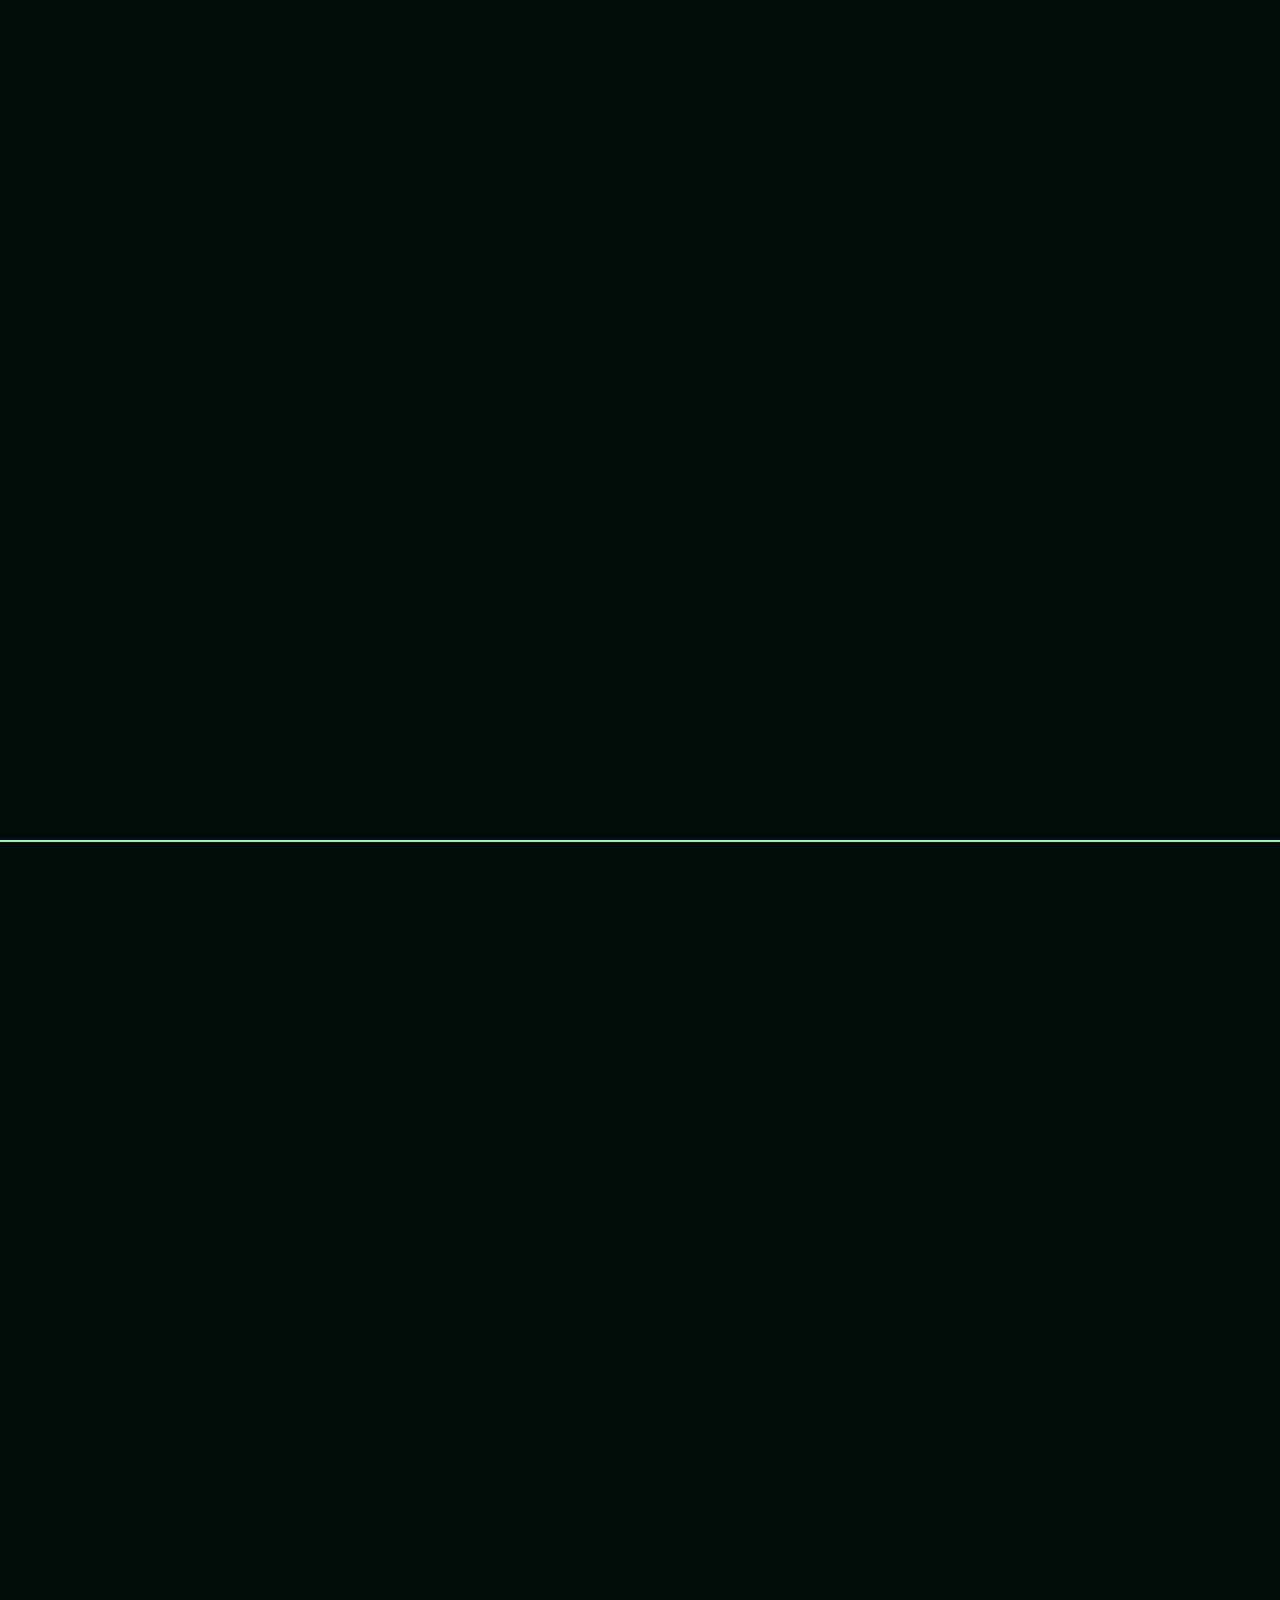
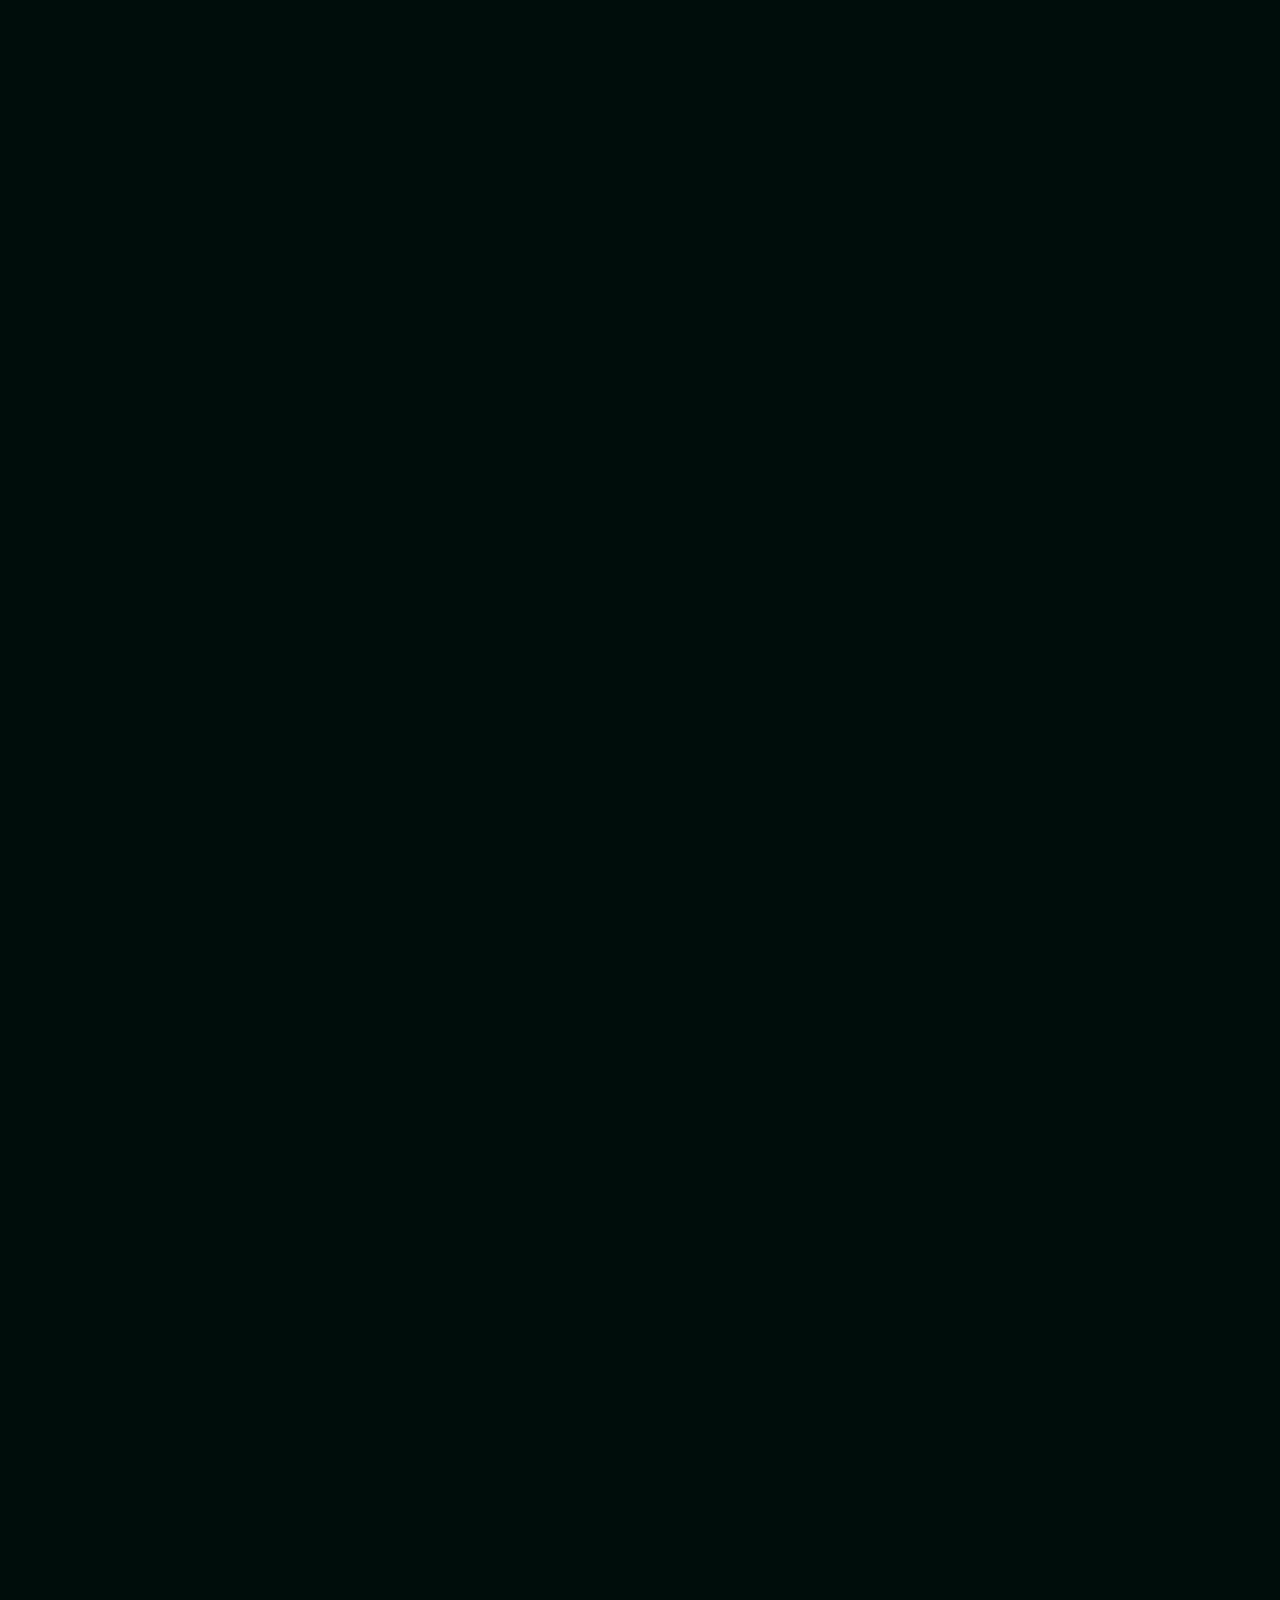
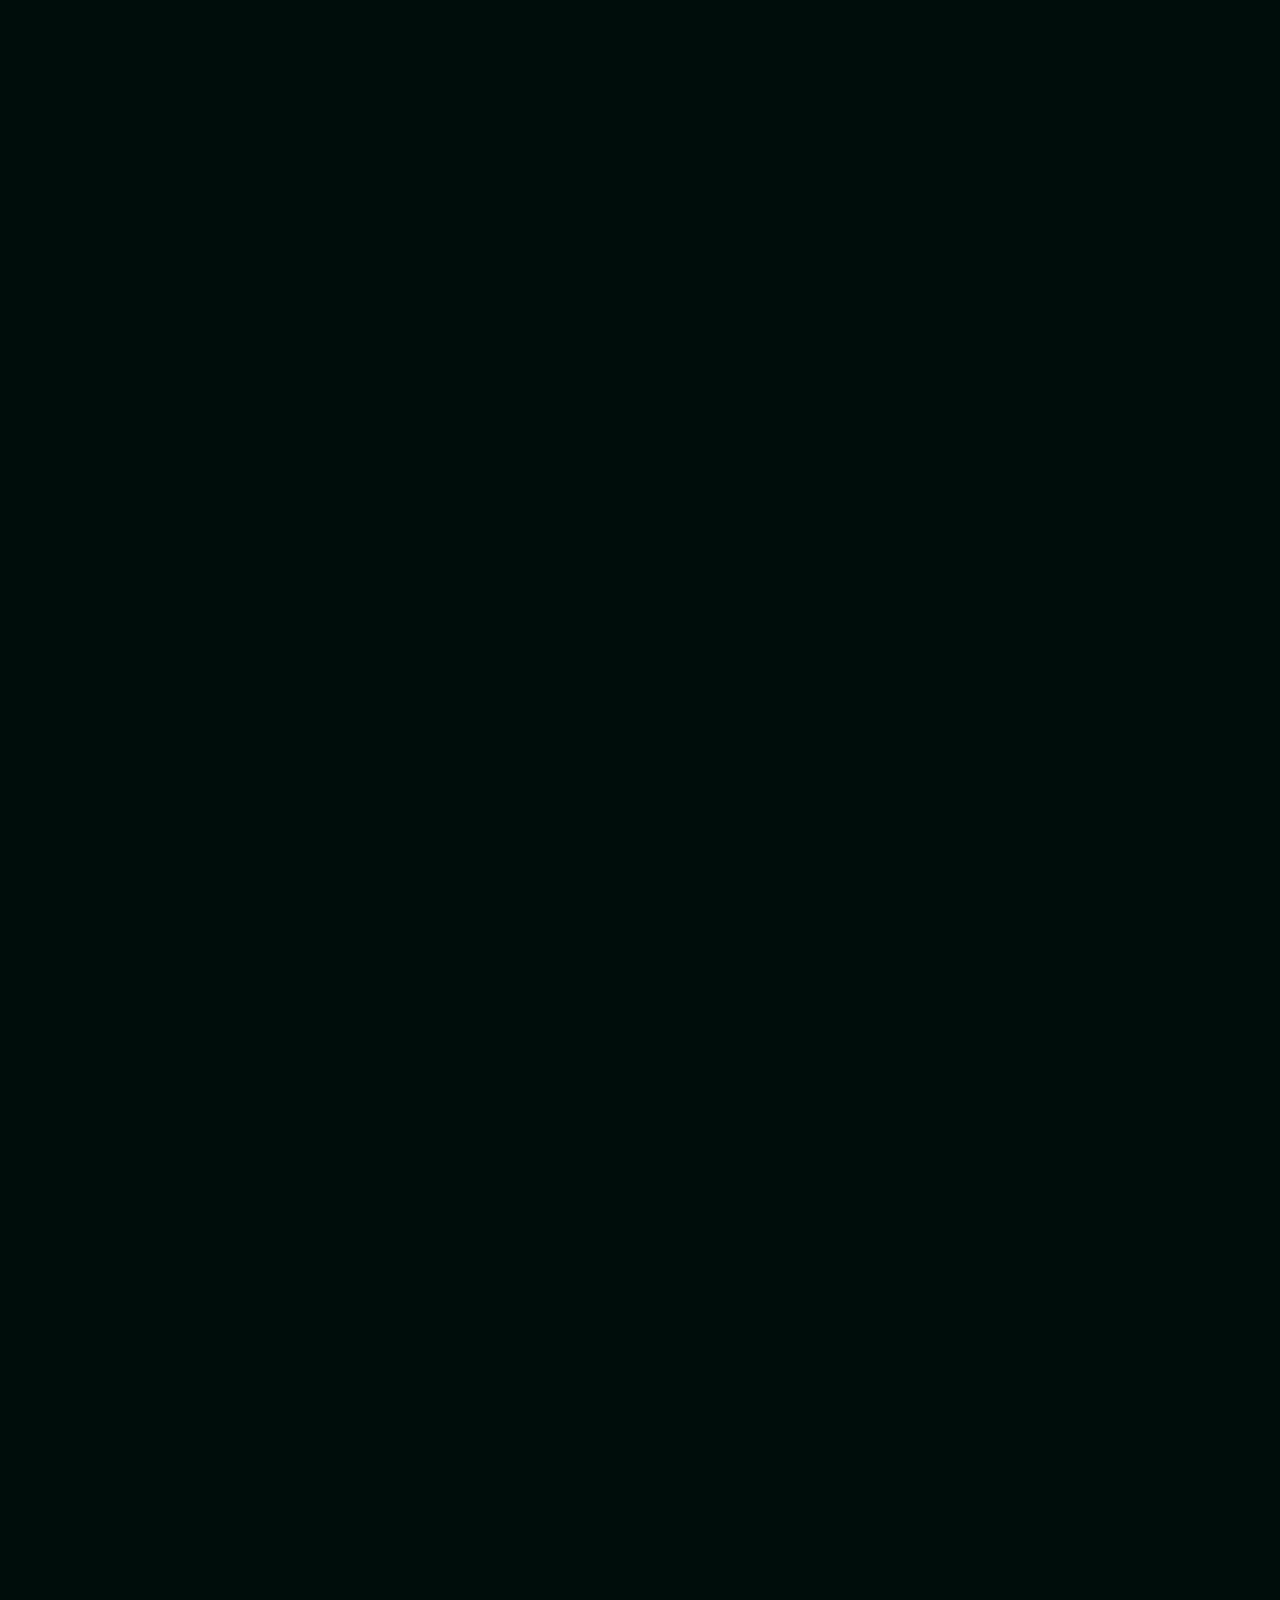
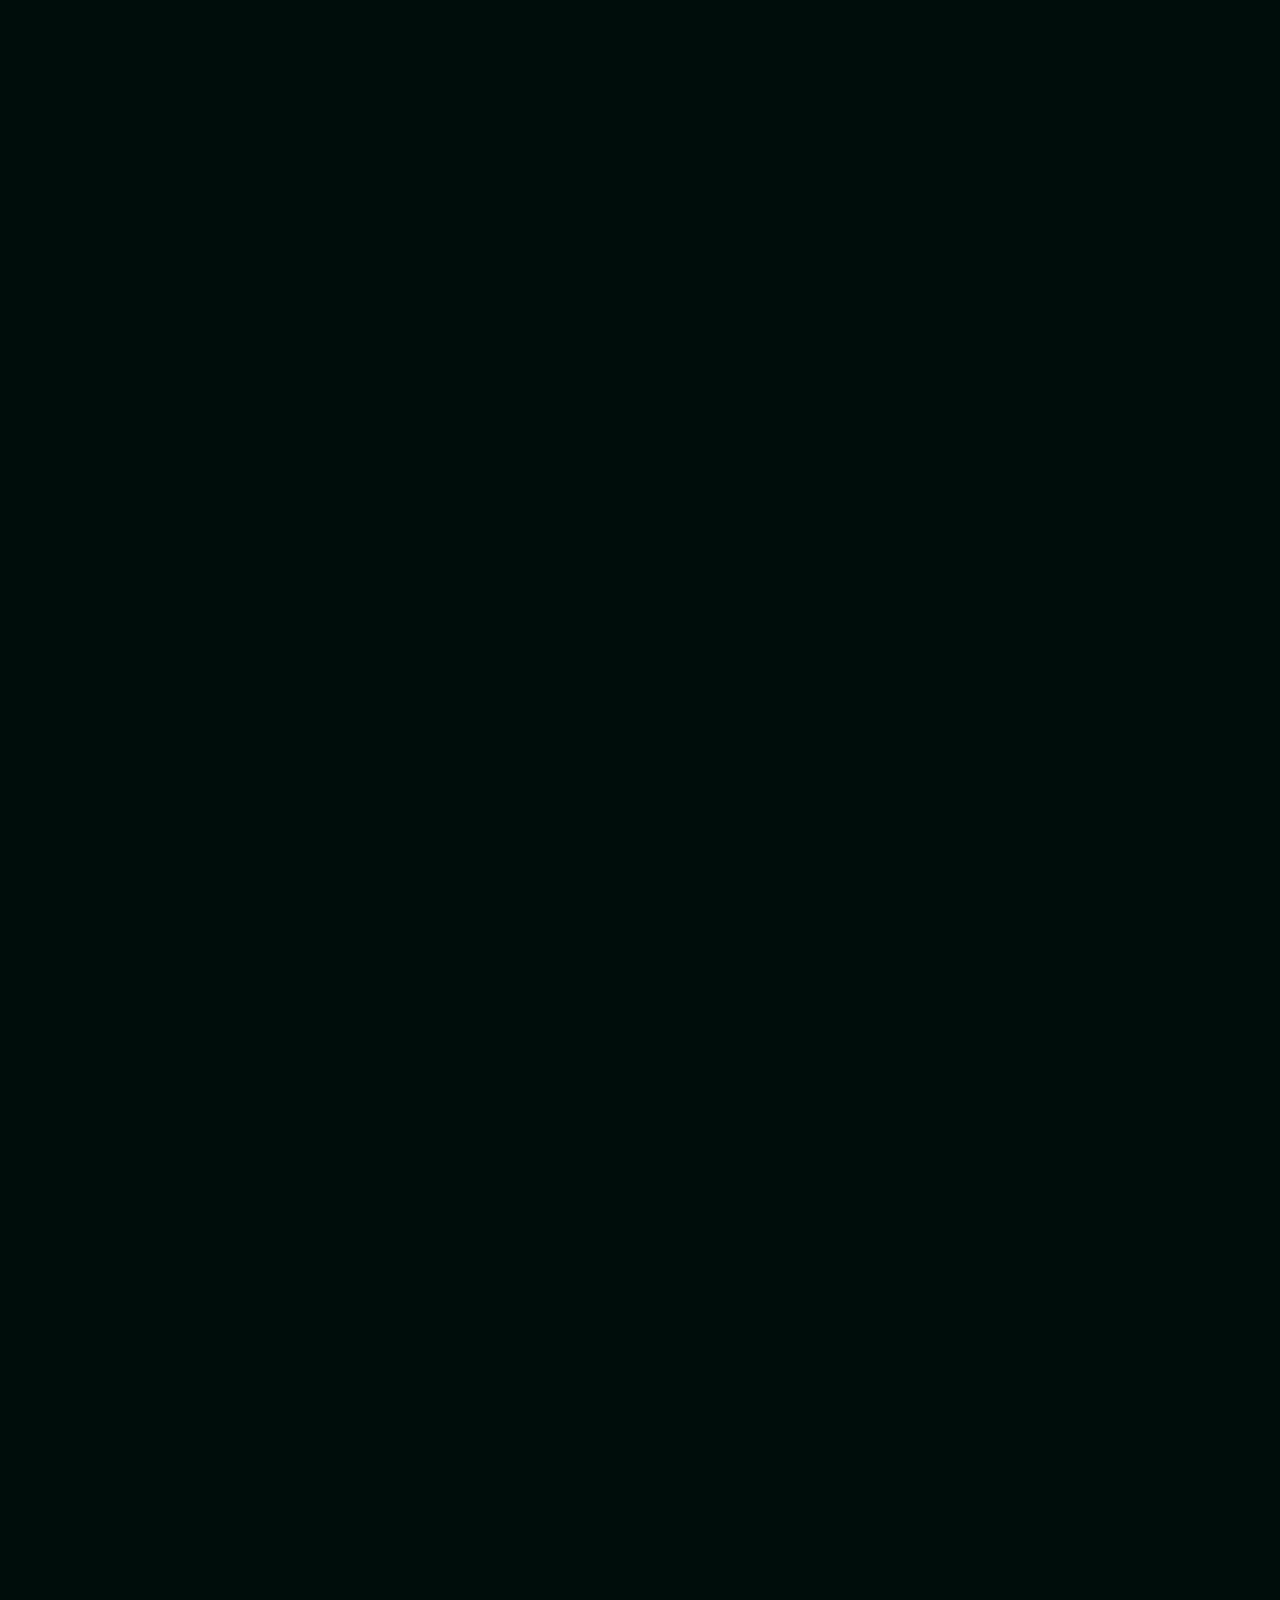
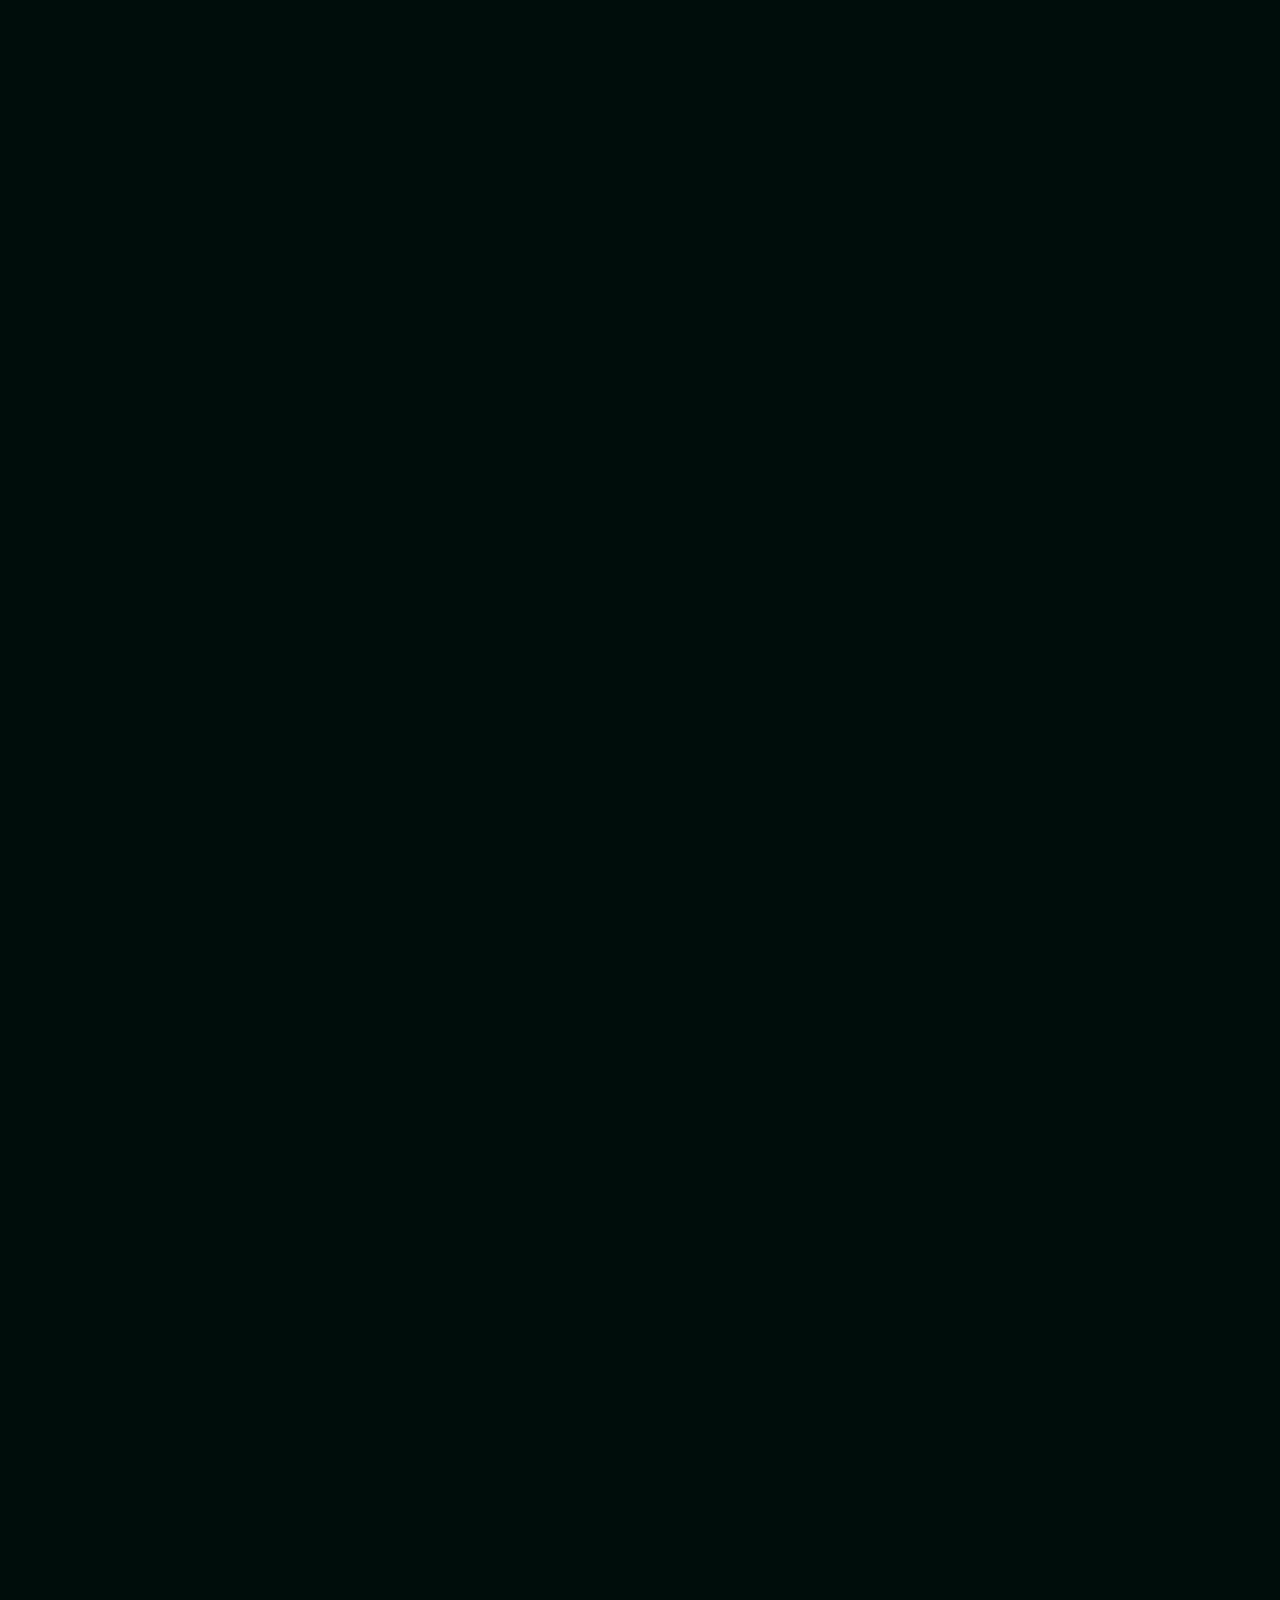
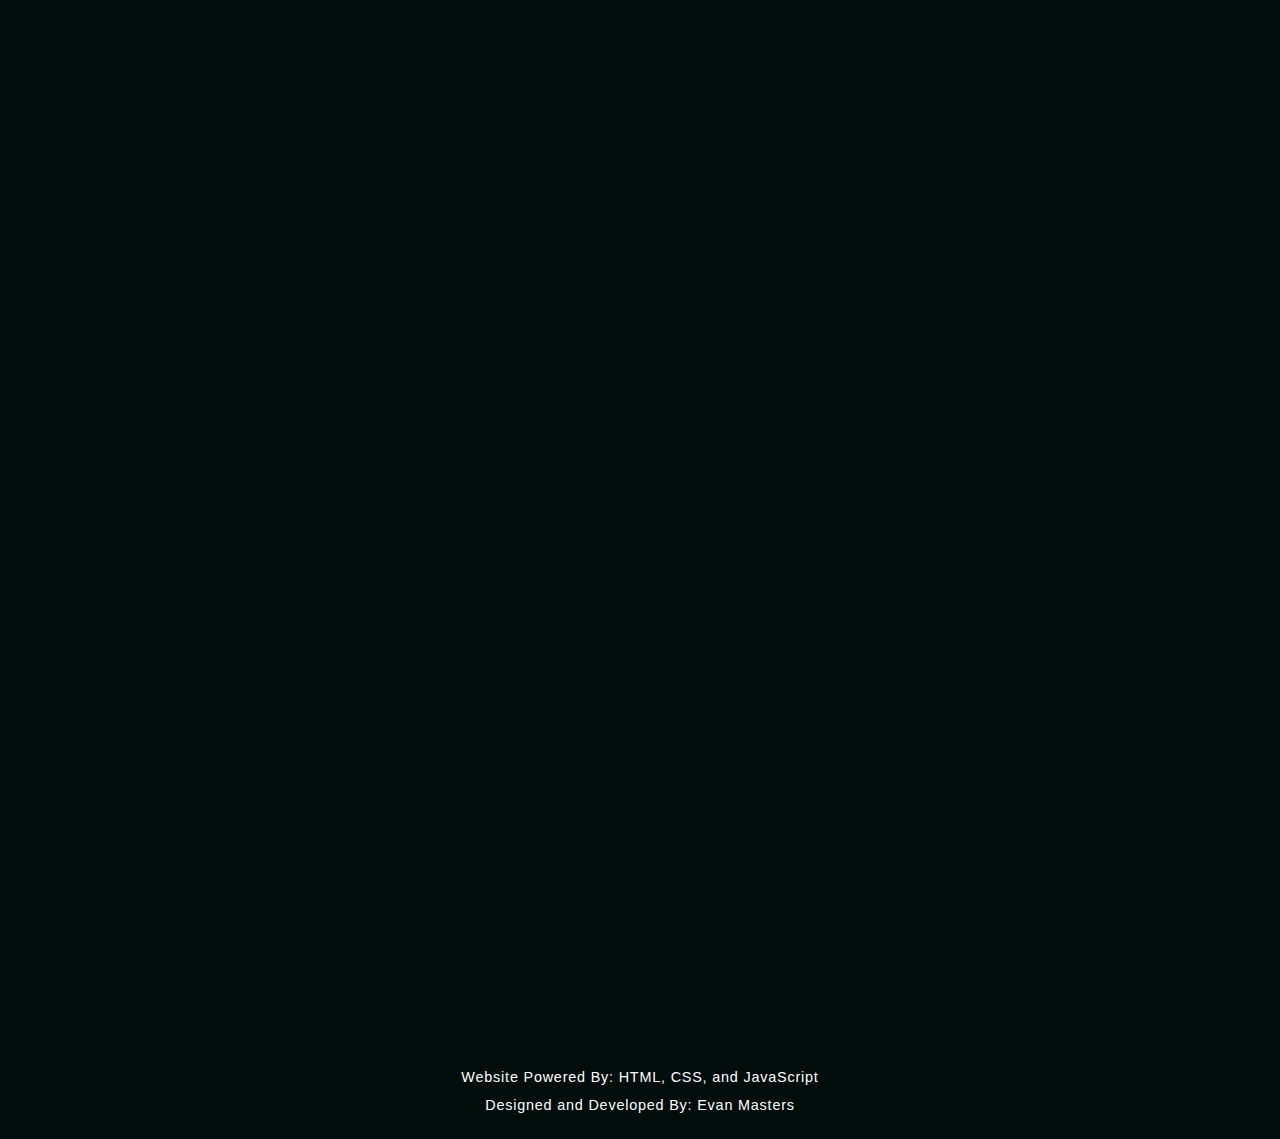
<file: index.html>
<!DOCTYPE html>
<html lang="en-US" smoothscroll>
  <head>
    <meta charset="UTF-8" />
    <meta http-equiv="X-UA-Compatible" content="IE=edge" />
    <meta name="viewport" content="width=device-width, initial-scale=1.0" />
    <title>Evan Masters | Front-End Web Developer</title>
    <meta
      name="description"
      content="Greetings! My name is Evan Masters and I design and build digital experiences for the web. please feel free to contact me if you are interested in web design or creative services."
    />
    <!-- Styles -->
    <link rel="stylesheet" href="/css/main.css" />
    <link rel="stylesheet" href="/css/typography.css" />
    <link rel="stylesheet" href="/css/flexbox.css" />
    <link rel="stylesheet" href="/css/header.css" />
    <link rel="stylesheet" href="/css/footer.css" />
    <link rel="stylesheet" href="/css/hero.css" />
    <link rel="stylesheet" href="/css/work-experience.css" />
    <link rel="stylesheet" href="/css/portfolio.css" />
    <link rel="stylesheet" href="/css/form.css" />
    <link rel="stylesheet" href="/css/buttons.css" />
    <link rel="stylesheet" href="/css/animations.css" />
    <!-- Fonts -->
    <link rel="preconnect" href="https://fonts.googleapis.com" />
    <link rel="preconnect" href="https://fonts.gstatic.com" crossorigin />
    <link
      href="https://fonts.googleapis.com/css2?family=Orbitron:wght@400..900&display=swap"
      rel="stylesheet"
    />
    <!-- Favicon -->
    <link
      rel="shortcut icon"
      type="img/png"
      href="https://evanmasters.dev/assets/images/favicon/favicon.png"
    />
    <!-- Open Graph -->
    <meta
      prefix="og: http://ogp.me/ns#"
      property="og:image"
      content="/assets/images/open-graph/evan-masters-og.png"
    />
  </head>
  <body>
    <!--========== HEADER ==========-->
    <header id="header">
      <!--  Navigation -->
      <div class="menu reveal fade-in">
        <!-- Logo -->
        <a href="/">
          <img
            class="logo"
            src="/assets/images/logo/em-logo.png"
            alt="EM Logo"
          />
        </a>
        <!-- Nav Links -->
        <nav class="navbar">
          <ul class="nav-links flex">
            <li><a href="#experience">Experience</a></li>
            <li><a href="#portfolio">Portfolio</a></li>
            <li>
              <a
                href="https://www.linkedin.com/in/evan-masters-915006149/"
                target="_blank"
                >LinkedIn</a
              >
            </li>
            <li>
              <a href="https://github.com/Evan-Masters" target="_blank"
                >GitHub</a
              >
            </li>
          </ul>
          <a href="mailto:info@webdevevan.com" class="btn-primary">Contact</a>
        </nav>
      </div>

      <div class="hero flex-center section">
        <div class="container">
          <!-- Hero Content -->
          <div class="hero-content flex-sb">
            <div class="reveal fade-in">
              <div class="sub-head">Evan Masters</div>
              <h1>Front-End<br />Web Developer</h1>
              <hr class="line" />
              <p>
                Grettings! I design and build modern digital experiences for the
                web. Please feel free to contact me if you are interested in web
                design and development services.
              </p>
              <div class="btn-group">
                <a href="#portfolio" class="btn-secondary">Portfolio</a>
                <a href="mailto:info@webdevevan.com" class="btn-primary"
                  >Contact</a
                >
              </div>
            </div>
            <!-- Profile Picture -->
            <div class="profile content reveal fade-in">
              <img
                src="/assets/images/profile/evan-masters.png"
                alt="Evan Masters"
              />
            </div>
          </div>
        </div>
      </div>
    </header>

    <!-- Divider -->
    <div class="divider-wrapper">
      <div class="container">
        <div class="divider flex-sb reveal fade-in">
          <hr />
          <div class="divider-text">
            <div class="sub-head">Work</div>
            <h2 class="main-head">Experience</h2>
          </div>
          <hr />
        </div>
      </div>
    </div>

    <main>
      <!--========== EXPERIENCE ==========-->
      <section id="experience" class="section">
        <div class="container">
          <!-- Role List -->
          <div class="role-list">
            <!-- Role  -->
            <div class="role reveal fade-in">
              <div class="decor-text">2026 - Current</div>
              <div class="sub-head-lg">DeanHouston+ Chicago</div>
              <h2 class="role-title">Web Developer</h2>
            </div>
            <div class="v-line reveal fade-in"></div>
            
            <!-- Role  -->
            <div class="role reveal fade-in">
              <div class="decor-text">2022 - 2026</div>
              <div class="sub-head-lg">SAWDUST Creative Agency</div>
              <h2 class="role-title">Lead Web Developer</h2>
            </div>
            <div class="v-line reveal fade-in"></div>

            <!-- Role -->
            <div class="role reveal fade-in">
              <div class="decor-text">2022</div>
              <div class="sub-head-lg">True MTN Marketing</div>
              <h2 class="role-title">Web Developer</h2>
            </div>
            <div class="v-line reveal fade-in"></div>

            <!-- Role -->
            <div class="role reveal fade-in">
              <div class="decor-text">2021 - 2022</div>
              <div class="sub-head-lg">Raging Rocket Web Design</div>
              <h2 class="role-title">Web Developer / Project Manager</h2>
            </div>
            <div class="v-line reveal fade-in"></div>

            <!-- Role -->
            <div class="role reveal fade-in">
              <div class="decor-text">2020 - Current</div>
              <div class="sub-head-lg">Freelance</div>
              <h2 class="role-title">Web Developer</h2>
            </div>
          </div>
        </div>
      </section>

      <!-- Divider -->
      <div class="divider-wrapper">
        <div class="container">
          <div class="divider flex-sb reveal fade-in">
            <hr />
            <div class="divider-text">
              <div class="sub-head">View My</div>
              <h2 class="main-head">Portfolio</h2>
            </div>
            <hr />
          </div>
        </div>
      </div>

      <!--========== PORTFOLIO ==========-->
      <section id="portfolio" class="portfolio section">
        <div class="container">
          <!-- Heading -->
          <div class="heading-1 dark reveal fade-in">
            <div class="head-wrapper">
              <h3>SAWDUST Projects</h3>
              <br />
              <br />
            </div>
            <p style="text-align: center">
              All branding elements and designs created by:
              <span style="font-weight: 600"> SAWDUST</span> -
              <a
                href="https://sawdust.co"
                target="_blank"
                style="text-decoration: underline"
                >Visit Website</a
              >
              <br />
              Websites developed by: Evan Masters
              <br />
              Projects are listed in alphabetical order A - Z
            </p>
          </div>

          <!-- Grid -->
          <div class="project-grid">
            <!-- 100 Club -->
            <div class="project-container reveal fade-in">
              <div class="project">
                <a href="https://100cluboflakeandporter.org/" target="_blank">
                  <div class="project-img-wrapper">
                    <img
                      src="/assets/images/portfolio/100-club.png"
                      alt="100 Club of Lake and Porter County website"
                    />
                    <div class="project-btn">View Site</div>
                  </div>
                </a>
              </div>
              <p>100 Club of Lake and Porter Counties</p>
            </div>

            <!-- Action Plumbing -->
            <div class="project-container reveal fade-in">
              <div class="project">
                <a href="https://actionplumbinginc.com/" target="_blank">
                  <div class="project-img-wrapper">
                    <img
                      src="/assets/images/portfolio/action-plumbing.png"
                      alt="Action Plumbing website"
                    />
                    <div class="project-btn">View Site</div>
                  </div>
                </a>
              </div>
              <p>Action Plumbing</p>
            </div>

            <!-- Armand's Pizzeria -->
            <div class="project-container reveal fade-in">
              <div class="project">
                <a href="https://armandspizzeria.com/" target="_blank">
                  <div class="project-img-wrapper">
                    <img
                      src="/assets/images/portfolio/armands-pizzeria.png"
                      alt="Armand's Pizzeria website"
                    />
                    <div class="project-btn">View Site</div>
                  </div>
                </a>
              </div>
              <p>Armand's Pizzeria</p>
            </div>

            <!-- Bedarra Bar -->
            <div class="project-container reveal fade-in">
              <div class="project">
                <a href="https://bedarrabar.com/" target="_blank">
                  <div class="project-img-wrapper">
                    <img
                      src="/assets/images/portfolio/bedarra.png"
                      alt="Bedarra Bar website"
                    />
                    <div class="project-btn">View Site</div>
                  </div>
                </a>
              </div>
              <p>Bedarra Bar</p>
            </div>

            <!-- Bullpen -->
            <div class="project-container reveal fade-in">
              <div class="project">
                <a href="https://gotobullpen.com/" target="_blank">
                  <div class="project-img-wrapper">
                    <img
                      src="/assets/images/portfolio/bullpen.png"
                      alt="Bullpen website"
                    />
                    <div class="project-btn">View Site</div>
                  </div>
                </a>
              </div>
              <p>Bullpen</p>
            </div>

            <!-- Docs Victory Pub -->
            <div class="project-container reveal fade-in">
              <div class="project">
                <a href="https://docsvictorypub.com/" target="_blank">
                  <div class="project-img-wrapper">
                    <img
                      src="/assets/images/portfolio/docs-victory-pub.png"
                      alt="Docs Victory Pub website"
                    />
                    <div class="project-btn">View Site</div>
                  </div>
                </a>
              </div>
              <p>Docs Victory Pub</p>
            </div>

            <!-- Fiori Italian -->
            <div class="project-container reveal fade-in">
              <div class="project">
                <a href="https://fiori-italian.com/" target="_blank">
                  <div class="project-img-wrapper">
                    <img
                      src="/assets/images/portfolio/fiori-italian.png"
                      alt="Fiori Italian website"
                    />
                    <div class="project-btn">View Site</div>
                  </div>
                </a>
              </div>
              <p>Fiori Italian</p>
            </div>

            <!-- Gels Portage -->
            <div class="project-container reveal fade-in">
              <div class="project">
                <a href="https://gelsportage.com/" target="_blank">
                  <div class="project-img-wrapper">
                    <img
                      src="/assets/images/portfolio/gels-portage.png"
                      alt="Gelsosomo's Pizza Portage website"
                    />
                    <div class="project-btn">View Site</div>
                  </div>
                </a>
              </div>
              <p>Gelsosomo's Pizza (Portage)</p>
            </div>

            <!-- George's -->
            <div class="project-container reveal fade-in">
              <div class="project">
                <a href="https://georgesfamilyrestaurant.com/" target="_blank">
                  <div class="project-img-wrapper">
                    <img
                      src="/assets/images/portfolio/georges.png"
                      alt="George's website"
                    />
                    <div class="project-btn">View Site</div>
                  </div>
                </a>
              </div>
              <p>George's</p>
            </div>

            <!-- Goldies -->
            <div class="project-container reveal fade-in">
              <div class="project">
                <a href="https://goldiescutclub.com/" target="_blank">
                  <div class="project-img-wrapper">
                    <img
                      src="/assets/images/portfolio/goldies.png"
                      alt="Goldies Cut Club website"
                    />
                    <div class="project-btn">View Site</div>
                  </div>
                </a>
              </div>
              <p>Goldies Cut Club</p>
            </div>

            <!-- Halcyon -->
            <div class="project-container reveal fade-in">
              <div class="project">
                <a href="https://halcyonwatersolutions.com/" target="_blank">
                  <div class="project-img-wrapper">
                    <img
                      src="/assets/images/portfolio/halcyon.png"
                      alt="Halcyon Water Solutions website"
                    />
                    <div class="project-btn">View Site</div>
                  </div>
                </a>
              </div>
              <p>Halcyon Water Solutions</p>
            </div>

            <!-- Lsquared -->
            <div class="project-container reveal fade-in">
              <div class="project">
                <a href="https://lsquaredbar.com/" target="_blank">
                  <div class="project-img-wrapper">
                    <img
                      src="/assets/images/portfolio/lsquared.png"
                      alt="Lsquared website"
                    />
                    <div class="project-btn">View Site</div>
                  </div>
                </a>
              </div>
              <p>Lsquared Bar</p>
            </div>

            <!-- MEF -->
            <div class="project-container reveal fade-in">
              <div class="project">
                <a
                  href="https://munstereducationfoundation.org/"
                  target="_blank"
                >
                  <div class="project-img-wrapper">
                    <img
                      src="/assets/images/portfolio/mef.png"
                      alt="Munster Education Foundation website"
                    />
                    <div class="project-btn">View Site</div>
                  </div>
                </a>
              </div>
              <p>Munster Education Foundation</p>
            </div>

            <!-- PBR -->
            <div class="project-container reveal fade-in">
              <div class="project">
                <a href="https://publicbarandrec.com/" target="_blank">
                  <div class="project-img-wrapper">
                    <img
                      src="/assets/images/portfolio/pbr.png"
                      alt="Public Bar & Rec website"
                    />
                    <div class="project-btn">View Site</div>
                  </div>
                </a>
              </div>
              <p>Public Bar & Rec</p>
            </div>

            <!-- True Eats & Drinks -->
            <div class="project-container reveal fade-in">
              <div class="project">
                <a href="https://trueeatsanddrinks.com/" target="_blank">
                  <div class="project-img-wrapper">
                    <img
                      src="/assets/images/portfolio/true.png"
                      alt="True Eats & Drinks website"
                    />
                    <div class="project-btn">View Site</div>
                  </div>
                </a>
              </div>
              <p>True Eats & Drinks</p>
            </div>
          </div>
        </div>
      </section>

      <!-- Divider -->
      <div class="divider-wrapper">
        <div class="container">
          <div class="divider flex-sb reveal fade-in">
            <hr />
            <div class="divider-text">
              <div class="sub-head">Personal</div>
              <h2 class="main-head">Projects</h2>
            </div>
            <hr />
          </div>
        </div>
      </div>

      <!--========== Personal Projects ==========-->
      <section class="portfolio section">
        <div class="container">
          <!-- Grid -->
          <div class="project-grid">
            <!-- Web Dev Evan -->
            <div class="project-container reveal fade-in">
              <div class="project">
                <a href="https://webdevevan.netlify.app" target="_blank">
                  <div class="project-img-wrapper">
                    <img
                      src="/assets/images/projects/webdevevan.png"
                      alt=" website"
                    />
                    <div class="project-btn">View Site</div>
                  </div>
                </a>
              </div>
              <p>Old Portfolio</p>
            </div>

            <!-- Mcallister, Inc. -->
            <div class="project-container reveal fade-in">
              <div class="project">
                <a href="https://www.mcallistersinc.com" target="_blank">
                  <div class="project-img-wrapper">
                    <img
                      src="/assets/images/projects/mcallister_inc.png"
                      alt=" website"
                    />
                    <div class="project-btn">View Site</div>
                  </div>
                </a>
              </div>
              <p>McAllister, Inc.</p>
            </div>

            <!-- Handyman Service of Indiana -->
            <div class="project-container reveal fade-in">
              <div class="project">
                <a
                  href="https://handymanserviceofindiana.netlify.app/"
                  target="_blank"
                >
                  <div class="project-img-wrapper">
                    <img
                      src="/assets/images/projects/handymansite.png"
                      alt="Handyman Service of Indiana"
                    />
                    <div class="project-btn">View Site</div>
                  </div>
                </a>
              </div>
              <p>Handyman Service of Indiana</p>
            </div>

            <!-- Loruki Hosting -->
            <div class="project-container reveal fade-in">
              <div class="project">
                <a href="https://lorukihosting.netlify.app" target="_blank">
                  <div class="project-img-wrapper">
                    <img
                      src="/assets/images/projects/loruki.png"
                      alt="Loruki Hosting"
                    />
                    <div class="project-btn">View Site</div>
                  </div>
                </a>
              </div>
              <p>Loruki Hosting</p>
            </div>

            <!-- 26andfour Hosting -->
            <div class="project-container reveal fade-in">
              <div class="project">
                <a href="https://26andfourhosting.netlify.app/" target="_blank">
                  <div class="project-img-wrapper">
                    <img
                      src="/assets/images/projects/26andfour.png"
                      alt="26andfour Hosting"
                    />
                    <div class="project-btn">View Site</div>
                  </div>
                </a>
              </div>
              <p>26andfour Hosting</p>
            </div>

            <!-- Design Lab -->
            <div class="project-container reveal fade-in">
              <div class="project">
                <a href="https://designlab.netlify.app/" target="_blank">
                  <div class="project-img-wrapper">
                    <img
                      src="/assets/images/projects/designlab.png"
                      alt="Design Lab"
                    />
                    <div class="project-btn">View Site</div>
                  </div>
                </a>
              </div>
              <p>Design Lab</p>
            </div>
          </div>
        </div>
      </section>

      <div class="divider-wrapper">
        <div class="container">
          <div class="divider flex-sb reveal fade-in">
            <hr />
            <div class="divider-text">
              <div class="sub-head">Qustions?</div>
              <h2 class="main-head">Let's Chat!</h2>
            </div>
            <hr />
          </div>
        </div>
      </div>

      <!--========== CONTACT FORM ==========-->
      <section id="contact" class="background-image">
        <div class="container">
          <!-- Contact Form -->
          <div class="contact-form reveal fade-in">
            <form
              action="https://formspree.io/f/moqpygwy"
              method="POST"
              id="my-form"
            >
              <div class="form-container">
                <!-- First Name -->
                <div class="flex-sb">
                  <div class="input-container-1">
                    <label class="label-hidden" for="firstName"
                      >First Name <span class="req">*</span>
                    </label>
                    <input
                      name="firstName"
                      id="firstName"
                      type="text"
                      maxlength="60"
                      placeholder="First Name"
                      required
                    />
                  </div>

                  <!-- Last Name -->
                  <div class="input-container-1">
                    <label class="label-hidden" for="lastName"
                      >Last Name <span class="req">*</span></label
                    >
                    <input
                      name="lastName"
                      id="lastName"
                      type="text"
                      maxlength="60"
                      placeholder="Last Name"
                      required
                    />
                  </div>
                </div>

                <!-- Email -->
                <label class="label-hidden" for="email"
                  >Email Address <span class="req">*</span></label
                >
                <div class="input-container">
                  <br />
                  <input
                    name="email"
                    id="email"
                    type="email"
                    maxlength="60"
                    placeholder="Email"
                    required
                  />
                </div>

                <!-- Phone -->
                <div class="input-container">
                  <label class="label-hidden" for="phone"
                    >Phone Number<span class="req">*</span></label
                  >
                  <br />
                  <input
                    name="phone"
                    id="phone"
                    type="tel"
                    minlength="10"
                    maxlength="14"
                    placeholder="Phone"
                    required
                  />
                </div>

                <!-- Message -->
                <div class="input-container">
                  <label class="label-hidden" for="message"
                    >Message <span class="req">*</span></label
                  >
                  <br />
                  <textarea
                    name="message"
                    id="message"
                    cols="30"
                    rows="10"
                    maxlength="300"
                    placeholder="Message"
                    required
                  ></textarea>
                </div>

                <!-- Button -->
                <div class="btn-container">
                  <button type="submit" class="btn-primary">Send</button>
                </div>
              </div>
            </form>
          </div>

          <!-- Submit Status -->
          <div id="status"></div>
        </div>
      </section>
    </main>

    <!--========== FOOTER ==========-->
    <footer>
      <div class="container">
        <!-- Copywrite -->
        <div class="copywrite-container">
          <div class="footer-text light">
            <p>Website Powered By: HTML, CSS, and JavaScript</p>
            <p>Designed and Developed By: Evan Masters</p>
          </div>
        </div>
      </div>
    </footer>

    <script src="/js/scripts.js"></script>
    <script src="/js/ form-validation.js"></script>
  </body>
</html>
</file>
<file: css/main.css>
/*------------------------------------------------------------
  Main
------------------------------------------------------------*/

:root {
  /* Colors */
  --white: #fff;
  --black: #000;
  --green: #fff;
  --light-green: #97fab8;
  --bright-green: #50ff8a;
  --dark-green: #002420;
  --dark: #000d0b;

  /* Positive Units */
  --10px: 0.625rem;
  --12px: 0.75rem;
  --14px: 0.875rem;
  --16px: 1rem;
  --18px: 1.125rem;
  --20px: 1.25rem;
  --24px: 1.5rem;
  --28px: 1.75rem;
  --30px: 1.875rem;
  --32px: 2rem;
  --36px: 2.25rem;
  --40px: 2.5rem;
  --48px: 3rem;
  --50px: 3.125rem;
  --60px: 3.75rem;
  --70px: 4.375rem;
  --80px: 5rem;
  --100px: 6.25rem;
  --120px: 7.5rem;
  --140px: 8.75rem;
  --160px: 10rem;
  --200px: 12.5rem;

  /* Negative Units */
  ---10px: -0.625rem;
  ---12px: -0.75rem;
  ---14px: -0.875rem;
  ---16px: -1rem;
  ---18px: -1.125rem;
  ---20px: -1.25rem;
  ---28px: -1.75rem;
  ---30px: -1.875rem;
  ---40px: -2.5rem;
  ---60px: -3.75rem;
  ---80px: -5rem;
  ---100px: -6.25rem;
  ---120px: -7.5rem;
  ---140px: -8.75rem;
  ---160px: -10rem;
  ---200px: -12.5rem;

  /* Container */
  --1700px: 106.25rem;
}

/*------------------------------------------------------------
  Global
------------------------------------------------------------*/

* {
  -webkit-box-sizing: border-box;
  box-sizing: border-box;
  padding: 0;
  margin: 0;
}

html {
  scroll-behavior: smooth;
}

/*------------------------------------------------------------
  Color
------------------------------------------------------------*/

.accent-1 {
  color: var(--light-green);
}

.line {
  background-color: var(--light-green);
  border: none;
  border-radius: 5px;
  height: 2px;
}

/*------------------------------------------------------------
  Layout
------------------------------------------------------------*/

section,
.section {
  padding: var(--80px) var(--40px);
}

.container {
  width: 100%;
  max-width: 1280px;
  margin: 0 auto;
}

.container-lg {
  width: 100%;
  max-width: 1920px;
  margin: 0 auto;
}

.divider-text {
  padding: 0 var(--40px);
  text-align: center;
}

.center {
  text-align: center;
}

.border {
  border: 1px solid var(--bright-green);
}

/*------------------------------------------------------------ 
  min-width: 480px
------------------------------------------------------------*/

@media only screen and (min-width: 30em) {
  .divider-wrapper {
    padding: 0 var(--40px);
  }
}

/*------------------------------------------------------------ 
  min-width: 768px
------------------------------------------------------------*/

@media only screen and (min-width: 48em) {
  .divider-wrapper {
    padding: 0 var(--40px);
  }
}

/*------------------------------------------------------------ 
  max-width: 768px
------------------------------------------------------------*/

@media only screen and (max-width: 48em) {
  section,
  .section {
    padding: var(--40px) var(--20px);
  }

  .divider-text {
    padding: 0 var(--20px);
  }
}

/*------------------------------------------------------------ 
  max-width: 480px
------------------------------------------------------------*/

@media only screen and (max-width: 30em) {
  .divider {
    -webkit-box-orient: vertical;
    -webkit-box-direction: normal;
    -ms-flex-direction: column;
    flex-direction: column;
    gap: 20px;
  }

  .divider-text {
    margin: 0 auto;
  }
}
</file>
<file: css/typography.css>
/*------------------------------------------------------------
  Typography
------------------------------------------------------------*/

body {
  background: var(--dark);
  font-family: "Montserrat", Arial, Helvetica, sans-serif;
  font-weight: 400;
  color: #fff;
  font-size: 1rem;
}

h1,
.h1,
h2,
.h2,
h3,
.h3,
h4,
.h4,
h5,
.h5,
h6,
.h6 {
  font-weight: 300;
  font-style: normal;
}

h1,
.h1 {
  font-size: var(--60px);
  font-style: italic;
}
h2,
.h2 {
  font-size: var(--40px);
  font-style: italic;
}
h3,
.h3 {
  font-size: var(--30px);
}
h4,
.h4 {
  font-size: var(--24px);
}
h5,
.h5 {
  font-size: var(--20px);
}
h6,
.h6 {
  font-size: var(--18px);
}

p,
li {
  font-size: var(--18px);
  letter-spacing: 0.05rem;
  font-weight: 300;
  line-height: 1.75rem;
}

a {
  text-decoration: none;
  color: var(--light-green);
}

input,
textarea {
  font-family: "Montserrat", Arial, Helvetica, sans-serif;
  font-weight: 400;
  font-size: 18px;
  letter-spacing: 1px;
}

.sub-head,
.sub-head-lg {
  font-family: "Orbitron", Arial, Helvetica, sans-serif;
  text-transform: uppercase;
  letter-spacing: 0.7rem;
  color: var(--light-green);
}

.sub-head {
  font-size: var(--16px);
  margin-bottom: 5px;
}

.sub-head-lg {
  font-size: var(--20px);
  margin-bottom: 20px;
}

.main-head {
  font-size: 60px;
  font-weight: 300;
}

.content p {
  margin-bottom: var(--20px);
}

.decor-text {
  display: inline-block;
  font-family: "Orbitron", Arial, Helvetica, sans-serif;
  font-weight: 600;
  letter-spacing: 1px;
  color: var(--dark);
  background-color: var(--light-green);
  border-radius: 3px;
  padding: 5px 20px;
  margin-bottom: 20px;
}

/*------------------------------------------------------------ 
  max-width: 992px
------------------------------------------------------------*/

@media only screen and (max-width: 62em) {
  h1,
  .h1 {
    font-size: var(--60px);
    font-style: italic;
  }
  h2,
  .h2 {
    font-size: var(--40px);
    font-style: italic;
  }
  h3,
  .h3 {
    font-size: var(--30px);
  }
  h4,
  .h4 {
    font-size: var(--24px);
  }
  h5,
  .h5 {
    font-size: var(--20px);
  }
  h6,
  .h6 {
    font-size: var(--18px);
  }
}

/*------------------------------------------------------------ 
  max-width: 768px
------------------------------------------------------------*/

@media only screen and (max-width: 48em) {
  h1,
  .h1 {
    font-size: var(--48px);
    font-style: italic;
  }
  h2,
  .h2 {
    font-size: var(--32px);
    font-style: italic;
  }
  h3,
  .h3 {
    font-size: var(--28px);
  }
  h4,
  .h4 {
    font-size: var(--24px);
  }
}

/*------------------------------------------------------------ 
  max-width: 480px
------------------------------------------------------------*/

@media only screen and (max-width: 30em) {
  h1,
  .h1 {
    font-size: var(--40px);
    font-style: italic;
  }
  h2,
  .h2 {
    font-size: var(--28px);
    font-style: italic;
  }
  h3,
  .h3 {
    font-size: var(--24px);
  }
  h4,
  .h4 {
    font-size: var(--22px);
  }

  .sub-head,
  .sub-head-lg {
    
    letter-spacing: 0.25rem;
  }

  .main-head {
    font-size: 40px;
  }
}
</file>
<file: css/flexbox.css>
/*------------------------------------------------------------
  Flexbox
------------------------------------------------------------*/

.flex {
  display: -webkit-box;
  display: -ms-flexbox;
  display: flex;
}

/*------------------------------------------------------------
  Center
------------------------------------------------------------*/

.flex-center {
  display: -webkit-box;
  display: -ms-flexbox;
  display: flex;
  -webkit-box-pack: center;
  -ms-flex-pack: center;
  justify-content: center;
  -webkit-box-align: center;
  -ms-flex-align: center;
  align-items: center;
}

.flex-center-h {
  display: -webkit-box;
  display: -ms-flexbox;
  display: flex;
  -webkit-box-pack: center;
  -ms-flex-pack: center;
  justify-content: center;
}

.flex-center-v {
  display: -webkit-box;
  display: -ms-flexbox;
  display: flex;
  -webkit-box-align: center;
  -ms-flex-align: center;
  align-items: center;
}

/*------------------------------------------------------------
  Space Between
------------------------------------------------------------*/

.flex-sb {
  display: -webkit-box;
  display: -ms-flexbox;
  display: flex;
  -webkit-box-pack: justify;
  -ms-flex-pack: justify;
  justify-content: space-between;
  -webkit-box-align: center;
  -ms-flex-align: center;
  align-items: center;
}

/*------------------------------------------------------------
  Justify
------------------------------------------------------------*/

.justify-center {
  -webkit-box-pack: center;
  -ms-flex-pack: center;
  justify-content: center;
}

.justify-sb {
  -webkit-box-pack: justify;
  -ms-flex-pack: justify;
  justify-content: space-between;
}

.justify-se {
  -webkit-box-pack: space-evenly;
  -ms-flex-pack: space-evenly;
  justify-content: space-evenly;
}

.justify-sa {
  -ms-flex-pack: distribute;
  justify-content: space-around;
}

/*------------------------------------------------------------
  Align
------------------------------------------------------------*/

.align-start {
  -webkit-box-align: start;
  -ms-flex-align: start;
  align-items: start;
}

.align-end {
  -webkit-box-align: end;
  -ms-flex-align: end;
  align-items: end;
}

.align-center {
  -webkit-box-align: center;
  -ms-flex-align: center;
  align-items: center;
}

/*------------------------------------------------------------
  Direction
------------------------------------------------------------*/

.flex-row {
  -webkit-box-orient: horizontal;
  -webkit-box-direction: normal;
  -ms-flex-direction: row;
  flex-direction: row;
}

.flex-col {
  -webkit-box-orient: vertical;
  -webkit-box-direction: normal;
  -ms-flex-direction: column;
  flex-direction: column;
}
</file>
<file: css/header.css>
/*------------------------------------------------------------
  Header
------------------------------------------------------------*/

#header {
  display: -webkit-box;
  display: -ms-flexbox;
  display: flex;
  -webkit-box-pack: justify;
  -ms-flex-pack: justify;
  justify-content: space-between;
  padding: 20px 40px;
  max-width: 100%;
  border-bottom: 2px solid var(--light-green);
}

#header .container-lg {
  display: -webkit-box;
  display: -ms-flexbox;
  display: flex;
  -webkit-box-pack: justify;
  -ms-flex-pack: justify;
  justify-content: space-between;
}

.text-logo {
  font-family: "Orbitron", Arial, Helvetica, sans-serif;
  font-size: 40px;
  font-weight: 400;
  font-style: normal;
  color: #fff;
  -webkit-transition: text-shadow 0.2s ease-in-out;
  -o-transition: text-shadow 0.2s ease-in-out;
  transition: text-shadow 0.2s ease-in-out;
  text-shadow: 0px 1px 5px var(--bright-green);
}

.logo {
  width: 100%;
  max-width: 120px;
  min-width: 120px;
}

.navbar {
  display: -webkit-box;
  display: -ms-flexbox;
  display: flex;
  -webkit-box-align: center;
  -ms-flex-align: center;
  align-items: center;
}

.navbar ul li {
  list-style: none;
  margin-right: 25px;
  padding: 10px 0;
  border-bottom: 1px solid transparent;
  -webkit-transition: border 0.25s ease-in-out;
  -o-transition: border 0.25s ease-in-out;
  transition: border 0.25s ease-in-out;
}

.navbar ul li:hover {
  border-bottom: 1px solid var(--bright-green);
}

.navbar ul li a {
  font-family: "Orbitron", Arial, Helvetica, sans-serif;
  letter-spacing: 0.1rem;
  text-decoration: none;
  display: inline-block;
  color: var(--light-green);
}

.navbar ul li a:hover {
  color: var(--bright-green);
}


/*------------------------------------------------------------ 
  max-width: 1280px
------------------------------------------------------------*/

@media only screen and (max-width: 80em) {
  .logo {
    width: 100%;
    max-width: 100px;
    min-width: 100px;
  }

  .navbar ul li a {
    font-size: var(--14px);
  }
}

/*------------------------------------------------------------ 
  max-width: 992px
------------------------------------------------------------*/

@media only screen and (max-width: 62em) {
  #header {
    padding: 10px 20px;
  }

  .navbar ul li {
    margin-right: var(--14px);
  }
}

/*------------------------------------------------------------ 
  max-width: 768px
------------------------------------------------------------*/

@media only screen and (max-width: 48em) {
  .navbar .nav-links {
    display: none;
  }
}
</file>
<file: css/footer.css>
/*------------------------------------------------------------
  Footer
------------------------------------------------------------*/

.footer-container {
  display: -webkit-box;
  display: -ms-flexbox;
  display: flex;
  -webkit-box-pack: center;
  -ms-flex-pack: center;
  justify-content: center;
  -webkit-box-align: center;
  -ms-flex-align: center;
  align-items: center;
  -webkit-box-orient: vertical;
  -webkit-box-direction: normal;
  -ms-flex-direction: column;
  flex-direction: column;
}

.footer-heading {
  text-align: center;
  margin: 25px 0;
}

.copywrite-container {
  position: relative;
  bottom: 0;
  display: -webkit-box;
  display: -ms-flexbox;
  display: flex;
  -webkit-box-pack: center;
  -ms-flex-pack: center;
  justify-content: center;
  width: 100%;
  padding: 15px 0;
}

.footer-text {
  padding: 5px 5px;
  text-align: center;
}

.footer-text p {
  text-align: center;
  font-size: 0.9rem;
  font-weight: 300;
}
</file>
<file: css/hero.css>
/*------------------------------------------------------------
  Hero
------------------------------------------------------------*/

.hero {
  padding: var(--80px) var(--40px);
  height: calc(100vh - var(--100px));
  min-height: 768px;
}

.hero-content {
}

.hero .sub-head {
  font-size: var(--20px);
  margin-bottom: var(--20px);
}

.hero hr {
  width: 100%;
  max-width: 300px;
}

.hero p {
  margin: 20px 0 60px;
  max-width: 700px;
}

.hero .profile {
  padding-left: 100px;
}

.hero .profile img {
  width: 420px;
}

.hero .btn-primary {
  color: var(--dark);
}

.hero .btn-secondary {
  margin-right: var(--20px);
}

/*------------------------------------------------------------ 
  max-width: 1280px
------------------------------------------------------------*/

@media only screen and (max-width: 80em) {
  .hero .profile {
    padding-left: 80px;
  }
}

/*------------------------------------------------------------ 
  max-width: 992px
------------------------------------------------------------*/

@media only screen and (max-width: 62em) {
  .hero {
    -webkit-box-orient: vertical;
    -webkit-box-direction: normal;
    -ms-flex-direction: column;
    flex-direction: column;
    gap: 80px;
    height: auto;
    max-height: 100%;
    padding: var(--80px) var(--20px);
  }

  .hero .hero-content {
    margin: 0 auto;
    gap: 80px;
  }

  .hero .profile {
    padding: 0;
  }

  .hero .profile img {
    width: 100%;
    max-width: 420px;
  }

  .hero-content {
    text-align: center;
    width: 100%;
    max-width: 620px;
    -webkit-box-orient: vertical;
    -webkit-box-direction: normal;
    -ms-flex-direction: column;
    flex-direction: column;
  }

  .hero hr {
    max-width: 250px;
  }
}

/*------------------------------------------------------------ 
  max-width: 480px
------------------------------------------------------------*/

@media only screen and (max-width: 30em) {
  .hero p {
    margin-bottom: 40px;
  }

  .hero .btn-secondary {
    margin: 0;
  }
}


/*------------------------------------------------------------ 
  min-width: 480px
------------------------------------------------------------*/

@media only screen and (min-width: 30em) {
  .hero h1 {
    font-size: var(--60px);
  }
}

/*------------------------------------------------------------ 
  min-width: 992px
------------------------------------------------------------*/

@media only screen and (min-width: 62em) {
  .hero h1 {
    font-size: var(--80px);
    font-weight: 300;
    margin-bottom: 10px;
  }
}
</file>
<file: css/work-experience.css>
/*------------------------------------------------------------
  Work Experience
------------------------------------------------------------*/

#experience {
  padding-bottom: 60px;
}

hr {
  display: inline-block;
  background-color: var(--light-green);
  border: none;
  width: 100%;
  height: 2px;
}

.divider hr {
  flex: 1;
}

.role {
  outline: 1px solid transparent;
  border: 2px solid var(--light-green);
  border-radius: 5px;
  padding: 60px 40px;
  text-align: center;
}

.role-list {
  padding: 40px 0;
}

.role-list hr {
  width: 5%;
  margin: 15px 0;
}

.role-list ul li {
  line-height: 2.5rem;
  margin-left: 15px;
}

.v-line {
  position: relative;
  width: 2px;
  height: 100px;
  margin: 0 auto;
  background-color: var(--light-green);
}

.v-line::before {
  content: "";
  background-color: var(--light-green);
  position: absolute;
  top: 50%;
  left: 50%;
  width: 18px;
  height: 18px;
  border-radius: 50%;
  -webkit-transform: translate(-50%, -50%);
  -ms-transform: translate(-50%, -50%);
  transform: translate(-50%, -50%);
}

.icons {
  display: -webkit-box;
  display: -ms-flexbox;
  display: flex;
  -webkit-box-orient: horizontal;
  -webkit-box-direction: normal;
  -ms-flex-direction: row;
  flex-direction: row;
  -webkit-box-pack: justify;
  -ms-flex-pack: justify;
  justify-content: space-between;
  -webkit-box-align: center;
  -ms-flex-align: center;
  align-items: center;
  -ms-flex-line-pack: center;
  align-content: center;
  border: 2px solid var(--light-green);
  border-radius: 5px;
  padding: var(--20px);
}

.icon-group {
  display: -webkit-box;
  display: -ms-flexbox;
  display: flex;
  -webkit-box-orient: vertical;
  -webkit-box-direction: normal;
  -ms-flex-direction: column;
  flex-direction: column;
  -webkit-box-pack: center;
  -ms-flex-pack: center;
  justify-content: center;
  -webkit-box-align: center;
  -ms-flex-align: center;
  align-items: center;
  margin-top: var(--20px);
}

.icon-group img {
  height: 60px;
  padding-bottom: 5px;
}

#experience .icon-group .icon-name {
  font-size: 12px;
  letter-spacing: 0.2rem;
  margin: 0;
}

/*------------------------------------------------------------ 
  max-width: 480px
------------------------------------------------------------*/

@media only screen and (max-width: 30em) {
  .divider hr {
    flex: auto;
  }
}
</file>
<file: css/portfolio.css>
/*------------------------------------------------------------
  Portfolio
------------------------------------------------------------*/

.portfolio {
  background-color: var(--light-gray);
}

.portfolio .content {
  text-align: center;
}

.portfolio .heading-1 {
  width: 100%;
  text-align: center;
  padding: 20px 0;
}

.project-container {
}

.project-container p {
  padding: 10px 0;
  margin: var(--14px) 0 0;
}

.project {
  position: relative;
  width: auto;
}

.project-img-wrapper {
  display: flex;
  justify-content: center;
  align-items: center;
  /* border: 2px solid var(--white); */
  border: 2px solid #c4c4c4;
  border-radius: 5px;
  outline: 1px solid transparent;
  transition: all 0.5s ease;
  overflow: hidden;
  width: 100%;
}

.project-img-wrapper:hover {
  border: 2px solid var(--light-green);
  -webkit-box-shadow: 0 0 10px var(--light-green);
  box-shadow: 0 0 10px var(--light-green);
}

.project img {
  display: block;
  width: 100%;
  text-align: center;
  transition: 0.5s ease;
  filter: saturate(0);
}

.project:hover img {
  filter: saturate(1);
}

.project-grid {
  display: -ms-grid;
  display: grid;
  -ms-grid-columns: 1fr 1fr 1fr;
  grid-template-columns: 1fr 1fr 1fr;
  -ms-grid-rows: 1fr 1fr;
  grid-template-rows: 1fr 1fr;
  -webkit-box-pack: center;
  -ms-flex-pack: center;
  justify-content: center;
  justify-items: center;
  text-align: center;
  gap: var(--40px);
  padding-top: var(--40px);
}

.project-btn {
  position: absolute;
  top: 50%;
  left: 50%;
  font-family: "Orbitron", Arial, Helvetica, sans-serif;
  font-size: var(--14px);
  line-height: 1;
  letter-spacing: 1px;
  text-align: center;
  font-weight: 500;
  /* text-transform: uppercase; */
  color: var(--dark);
  background-color: var(--light-green);
  padding: 12px 0;
  outline: 1px solid transparent;
  border-radius: 5px;
  width: 100%;
  max-width: 120px;
  opacity: 0;
  transition: opacity 0.5s ease;
  transform: translate(-50%, -50%);
  -ms-transform: translate(-50%, -50%);
}

.project-img-wrapper:hover .project-btn {
  opacity: 1;
}

/*------------------------------------------------------------ 
  max-width: 1280px
------------------------------------------------------------*/

@media only screen and (max-width: 80em) {
  .project-grid {
    -ms-grid-columns: 1fr 1fr;
    grid-template-columns: 1fr 1fr;
  }
}

/*------------------------------------------------------------ 
  max-width: 992px
------------------------------------------------------------*/

@media only screen and (max-width: 62em) {
  .project-btn {
    display: none;
  }
}

/*------------------------------------------------------------ 
  max-width: 480px
------------------------------------------------------------*/

@media only screen and (max-width: 30em) {
  .project-grid {
    -ms-grid-columns: 1fr;
    grid-template-columns: 1fr;
  }
}
</file>
<file: css/form.css>
/*------------------------------------------------------------
  Form
------------------------------------------------------------*/

#contact {
  padding-bottom: 0px;
}

.form-container {
  width: 100%;
}

form {
  display: -webkit-box;
  display: -ms-flexbox;
  display: flex;
  -webkit-box-pack: center;
  -ms-flex-pack: center;
  justify-content: center;
  -ms-flex-line-pack: center;
  align-content: center;
  width: 100%;
  max-width: 800px;
  margin: 0 auto;
  border-radius: 10px;
  margin-bottom: 20px;
}

label {
  color: white;
}

.label-hidden {
  position: absolute;
  opacity: 0;
  z-index: -9999;
}

.input-container {
  width: 100%;
}

input,
textarea {
  color: var(--light-green);
  background-color: transparent;
  border: 1px solid var(--light-green);
  border-radius: 5px;
  width: 100%;
  padding: 18px;
  margin: 10px 0;
}

textarea {
  height: 150px;
  resize: none;
}

.input-wrap {
  position: relative;
  display: flex;
}

.name-wrapper {
  width: 100%;
}

.input-container-1 {
  position: relative;
  display: inline-block;
  width: 48%;
  overflow: hidden;
}

.input-container-1 input {
  display: block;
  width: 100%;
}

label span {
  color: #ff1d4e;
}

form .btn-container {
  display: -webkit-box;
  display: -ms-flexbox;
  display: flex;
  -webkit-box-pack: center;
  -ms-flex-pack: center;
  justify-content: center;
}

form button {
  -webkit-transition: 0.5s;
  transition: 0.5s;
  padding: 7px 40px;
  margin: 10px 0 0 0;
  background: -webkit-gradient(
    linear,
    left top,
    left bottom,
    from(var(--main)),
    to(var(--main-dark))
  );
  background: var(--light-green);
  color: white;
  border-radius: 5px;
  font-size: 16px;
  border: 1px solid #2b3136;
}

form button:hover {
  border: 1px solid white;
  cursor: pointer;
  -webkit-box-shadow: 0 0 8px white;
  box-shadow: 0 0 8px white;
}

.inline-input .input-container {
  display: -webkit-box;
  display: -ms-flexbox;
  display: flex;
  width: 50%;
}

#status {
  text-transform: uppercase;
  text-align: center;
  letter-spacing: 2px;
  font-size: var(--14px);
  padding: 15px;
  border-radius: 5px;
  width: 50%;
  margin: 0 auto;
}

#status.success {
  border: 2px solid var(--light-green);
  color: var(--light-green);
  -webkit-animation: status 4s ease forwards;
  animation: status 4s ease forwards;
}

#status.error {
  border: 2px solid #ff1d4e;
  color: #ff1d4e;
  -webkit-animation: status 4s ease forwards;
  animation: status 4s ease forwards;
}

/*------------------------------------------------------------
  Submit Status
------------------------------------------------------------*/

@-webkit-keyframes status {
  0% {
    opacity: 1;
    pointer-events: all;
  }
  90% {
    opacity: 1;
    pointer-events: all;
  }
  100% {
    opacity: 0;
    pointer-events: none;
  }
}

@keyframes status {
  0% {
    opacity: 1;
    pointer-events: all;
  }
  90% {
    opacity: 1;
    pointer-events: all;
  }
  100% {
    opacity: 0;
    pointer-events: none;
  }
}

/*------------------------------------------------------------ 
  max-width: 480px
------------------------------------------------------------*/

@media only screen and (max-width: 30em) {
  .flex-sb {
    flex-direction: column;
  }

  .input-container-1 {
    width: 100%;
  }
}
</file>
<file: css/buttons.css>
/*------------------------------------------------------------
  Buttons
------------------------------------------------------------*/

.btn-group {
  display: -webkit-box;
  display: -ms-flexbox;
  display: flex;
}

.btn-primary,
.btn-secondary {
  font-family: "Orbitron", Arial, Helvetica, sans-serif;
  font-weight: 500;
  text-align: center;
  text-transform: uppercase;
  letter-spacing: 0.2rem;
  outline: 1px solid transparent;
  border-radius: 3px;
  padding: 10px 30px;
  min-width: 200px;
}

.btn-primary {
  color: var(--dark);
  background: var(--light-green);
  border: 2px solid var(--light-green);
  -webkit-transition: background 0.25s ease-in-out;
  -o-transition: background 0.25s ease-in-out;
  transition: background 0.25s ease-in-out;
}

.btn-primary:hover {
  cursor: pointer;
  border: 2px solid var(--bright-green);
  background: var(--bright-green);
}

.btn-secondary {
  color: var(--light-green);
  background: transparent;
  border: 2px solid var(--light-green);
  -webkit-transition: background 0.25s ease-in-out;
  -o-transition: background 0.25s ease-in-out;
  transition: background 0.25s ease-in-out;
}

.btn-secondary:hover {
  cursor: pointer;
  background: var(--bright-green);
  border: 2px solid var(--bright-green);
  color: var(--dark);
}

/*------------------------------------------------------------ 
  max-width: 1280px
------------------------------------------------------------*/

@media only screen and (max-width: 80em) {
  .btn-primary {
    padding: 8px 20px;
  }
}

/*------------------------------------------------------------ 
  max-width: 992px
------------------------------------------------------------*/

@media only screen and (max-width: 62em) {
  .btn-group {
    -webkit-box-pack: center;
    -ms-flex-pack: center;
    justify-content: center;
    -webkit-box-align: center;
    -ms-flex-align: center;
    align-items: center;
  }
}

/*------------------------------------------------------------ 
  max-width: 480px
------------------------------------------------------------*/

@media only screen and (max-width: 30em) {
  .btn-group {
    display: -webkit-box;
    display: -ms-flexbox;
    display: flex;
    -webkit-box-orient: vertical;
    -webkit-box-direction: normal;
    -ms-flex-direction: column;
    flex-direction: column;
    gap: 20px;
  }

  .btn-primary,
  .btn-secondary {
    width: 100%;
    padding: 8px 10px;
    min-width: 150px;

  }
}
</file>
<file: css/animations.css>
/*------------------------------------------------------------ 
  Reval - Fade-Up
------------------------------------------------------------*/

.reveal {
  opacity: 0;
}

.reveal.active.fade-up {
  animation: fade-up 1.5s ease forwards;
}

@keyframes fade-up {
  from {
    opacity: 0;
    transform: translateY(100px);
  }
  to {
    opacity: 1.5;
    transform: translate(0);
  }
}

/*------------------------------------------------------------ 
  Reval - Fade-In
------------------------------------------------------------*/

.reveal.active.fade-in {
  animation: fade-in 1.5s ease forwards;
}

@keyframes fade-in {
  from {
    opacity: 0;
  }
  to {
    opacity: 1.5;
  }
}
</file>
